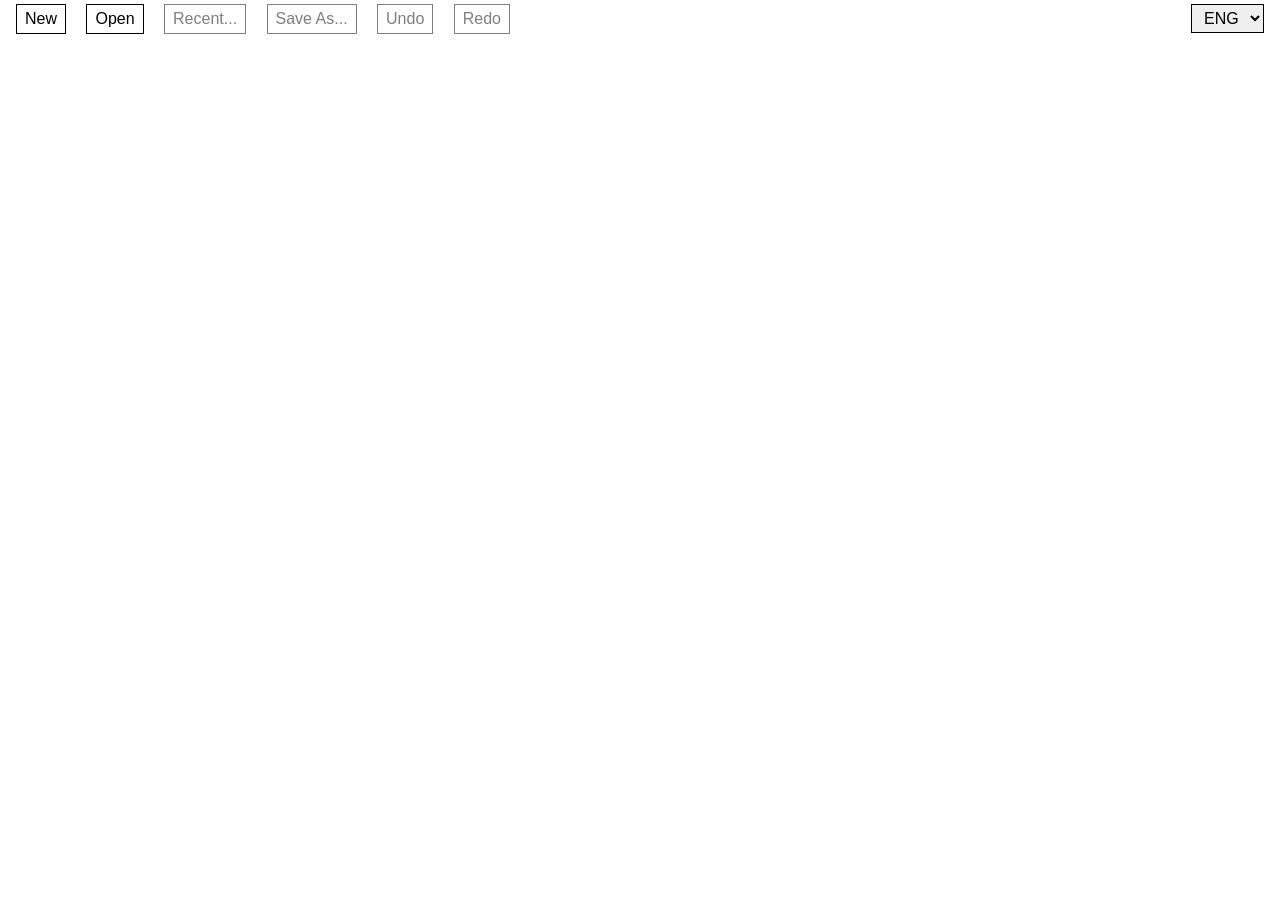
<file: index.html>
<!DOCTYPE html>
<html lang="en">

<head>
	<meta charset="utf-8" />
	<title>Document Builder</title>
	<meta name="viewport" content="width=device-width, initial-scale=1.0"/>
	<link rel="icon" type="image/x-icon" href="./favicon.ico">
	<link rel="stylesheet" href="main.css">
</head>

<body>
	<header>
		<a href="#" class="btn ed-new locale">New</a>
		<a href="#" class="btn ed-import locale">Open</a>
		<a href="#" class="btn ed-recent disabled locale">Recent...</a>
		<a href="#" class="btn ed-export locale">Save As...</a>
		<a href="#" class="btn ed-undo disabled locale">Undo</a>
		<a href="#" class="btn ed-redo disabled locale">Redo</a>
		<select class="btn ed-language">
			<option value="en">ENG</option>
			<option value="hu">HUN</option>
		</select>
	</header>
	<div id="header"></div>
	<div id="editor"></div>
	<div id="footer"></div>
	<div id="message"></div>
	<script src="hu.js"></script>
	<script src="utils.js"></script>
	<script src="language.js"></script>
	<script src="main.js"></script>
</body>

</html>
</file>
<file: main.css>
body {
  font-family: Arial, Helvetica, sans-serif;
  padding: 0 .5rem;
  line-height: 1.5;
  min-height: 100vh;
  position: relative;
}

* {
  box-sizing: border-box;
  margin: 0;
  padding: 0;
}

h1, h2, h3, h4, h5, h6 {
  line-height: 1.25;
  margin-bottom: .5rem;
}

h1 {
  font-size: 2em;
  margin-top: .5em;
}

h2 {
  font-size: 1.75em;
}

h3 {
  font-size: 1.5em;
}

h4, h5, h6 {
  font-size: 1em;
}

ul, ol, p {
  margin-bottom: 1rem;
}

ul, ol {
  text-align: left;
  padding-left: 1em;
}

small {
  font-size: .75em;
}

img, iframe {
  max-width: 100% !important;
}

table {
  border-collapse: collapse;
  margin: 0 auto 1em;
}

table th {
  padding: 0 .5em;
}

table td {
  text-align: left;
  border: 1px solid;
  padding: .25em .5em;
  line-height: 1.25;
  vertical-align: top;
  max-width: 40em;
}

input, select, textarea, button {
  font-family: inherit;
  font-size: inherit;
  line-height: 1.25;
}

.input {
  display: block;
  width: 100%;
  max-width: 40em;
  padding: .25em .5em;
  margin: .25em auto;
  height: 2em;
}

textarea.input {
  height: auto;
  min-height: 8em;
  resize: vertical;
}

.btn {
  display: inline-block;
  cursor: pointer;
  padding: .25em .5em;
  margin: .25em .5em;
  color: inherit;
  text-decoration: none;
  border: 1px solid;
  line-height: 1.25;
}

.btn.disabled {
  opacity: .5;
  cursor: default;
}

a.disabled.disabled, .dropdown a.disabled, .tooltip a.disabled {
  opacity: .5;
  cursor: default;
  pointer-events: none;
}

.btn.ed-language {
  float: right;
  min-width: 3.5em;
  text-align: left;
}

.select {
  padding: .25em .5em;
  position: relative;
  cursor: pointer;
}

.select.input {
  border: 1px solid #888;
  height: auto;
}

.select:after {
  content: '\25BC';
  position: absolute;
  top: 0;
  right: .25em;
  display: inline-block;
  line-height: 2em;
}

.select.open:after {
  content: '\25B2';
}

.select a {
  text-decoration: none;
  color: inherit;
}

.select > * {
  display: none;
  padding-right: 1.25em;
}

.select > .selected, .select.open > * {
  display: block;
}

.select.open > a.no-value {
  font-weight: 700;
}

.select.open:not(.input) > a[data-value]:before {
  content: '- ';
}

.select.open > a[data-value].selected:after {
  content: '\2713';
  position: absolute;
  right: .25em;
}

.select.input.open {
  padding-top: 1.75em;
}

.center {
  text-align: center;
}

#message {
  position: fixed;
  z-index: 2;
  bottom: 0;
  left: 0;
  right: 0;
  text-align: center;
}

.msg {
  margin-top: .5em;
  padding: .5em 1em;
  font-weight: 700;
  line-height: 1.25;
}

.msg.error {
  color: #A00;
  background: #F88;
}

.msg.success {
  color: #0A0;
  background: #8A8;
}

#message .msg {
  font-size: 1.25em;
  margin-top: 2px;
}

.tooltip, .confirm {
  position: absolute;
  z-index: 2;
  border: 1px solid;
  background: #FFF;
  padding: .25em .5em;
  margin: .25em 0;
  max-height: 90vh;
  max-width: 50em;
  overflow: auto;
}

.confirm {
  position: fixed;
  z-index: 3;
  top: 30%;
  left: 0;
  right: 0;
  max-width: 40em;
  margin: 0 auto;
  box-shadow: 0 0 1em .25em #000;
  text-align: center;
}

.tooltip.dropdown {
  padding: 0 .25em;
}

.dropdown > * {
  display: block;
  text-decoration: none;
  color: inherit;
  padding: .25em 0;
  margin: 0 .25em;
}

.dropdown > *:not(:last-child) {
  border-bottom: 1px solid;
}

.dropdown .input {
  padding: 0;
}

.dropdown > .recent-item {
  display: flex;
  align-items: stretch;
  gap: .25em;
  padding: 0;
}

.recent-open {
  flex: 1;
  min-width: 0;
  padding: .25em 0;
  color: inherit;
  overflow-wrap: anywhere;
  text-decoration: none;
}

.recent-remove {
  align-self: center;
  border: 0;
  background: transparent;
  color: #A00;
  cursor: pointer;
  font-size: 1.25em;
  font-weight: 700;
  line-height: 1;
  padding: .2em .3em;
}

.recent-remove:hover, .recent-remove:focus-visible {
  background: #FDD;
  outline: 1px solid #A00;
}

.tooltip.modal {
  left: 0;
  right: 0;
  margin: 0 auto;
  padding: 1.25em 2.5em;
  max-width: 100em;
}

.tooltip.modal::before {
  content: '';
  position: fixed;
  z-index: -1;
  top: 0;
  left: 0;
  right: 0;
  bottom: 0;
  background: rgba(255, 255, 255, .5);
}

.tooltip.modal table {
  margin-top: 1em;
  width: 100%;
}

.tooltip.modal > .close {
  position: absolute;
  top: 0;
  right: 0;
  margin-right: .25em;
}

#header, #footer {
  text-align: center;
  max-width: 60em;
  margin: 2em auto;
}

#editor {
  text-align: center;
  max-width: 60em;
  margin: 0 auto;
}

#header .legend {
  margin-top: 1.5em;
  padding: 1em;
  background-color: #f5f5f5;
  border: 1px solid #ddd;
  border-radius: 4px;
  display: inline-block;
  text-align: left;
}

#header .legend h4 {
  margin-bottom: 0.75em;
  text-align: center;
}

#header .legend-item {
  display: inline-block;
  margin-right: 1.5em;
  margin-bottom: 0.5em;
}

#header .legend-color {
  display: inline-block;
  width: 20px;
  height: 20px;
  margin-right: 0.5em;
  border: 1px solid #999;
  vertical-align: middle;
}

ul.pagination {
  list-style: none;
  padding-left: 0;
  text-align: center;
}

ul.pagination li {
  display: inline-block;
}

ul.pagination .active .btn {
  border-color: #00F;
  box-shadow: 0 0 .5em .125em #00F;
}

#editor .plus-one {
  margin-top: 1em;
}
</file>
